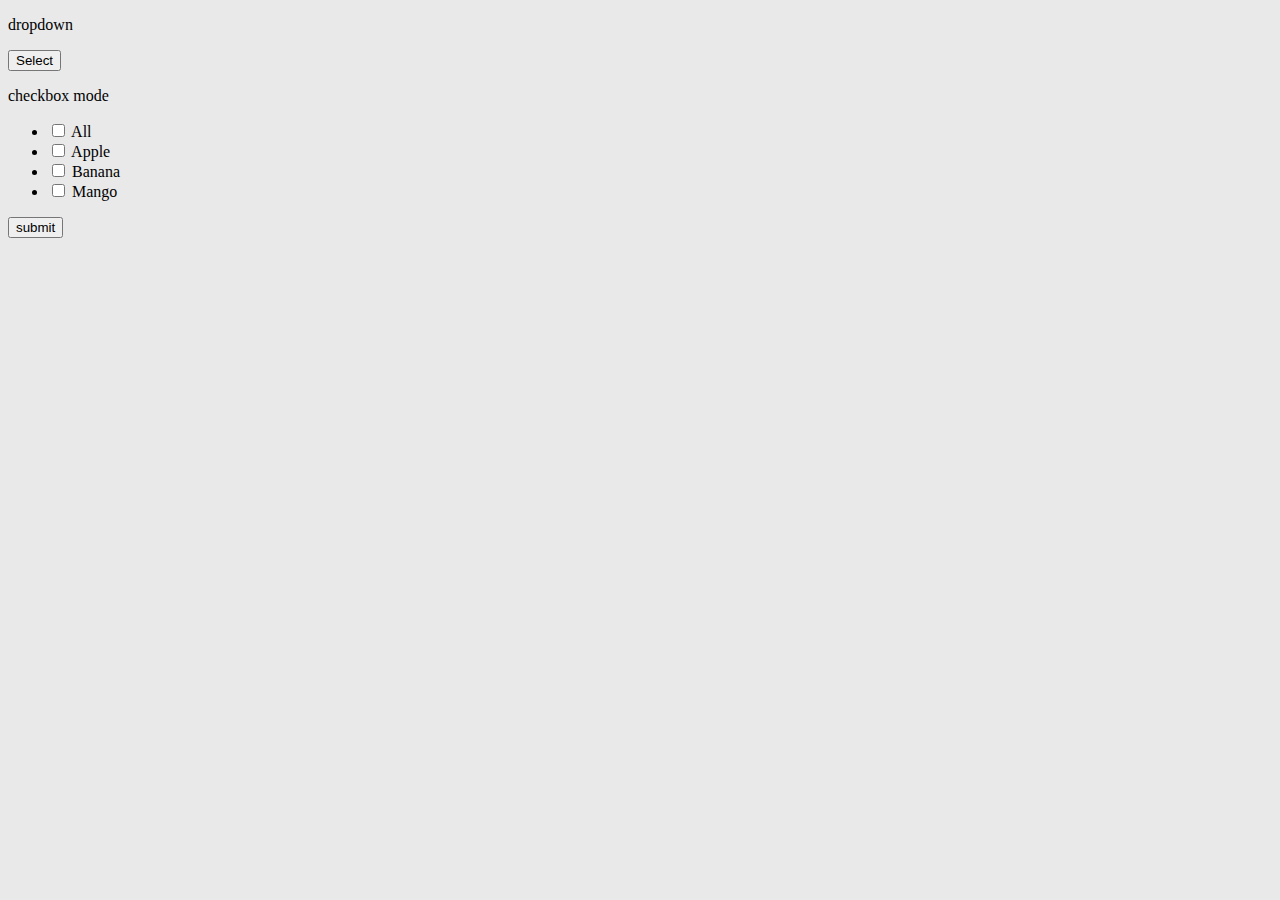
<file: index.html>
<!DOCTYPE html>
<html lang="en">
  <head>
    <meta charset="UTF-8" />
    <link rel="icon" type="image/svg+xml" href="/vite.svg" />
    <link rel="stylesheet" href="style.css" />
    <meta name="viewport" content="width=device-width, initial-scale=1.0" />
    <title>Vite App</title>
    <base href="/" />
  </head>
  <body>
    <div id="app">
      <p>dropdown</p>
      <button data-toggler="fruits" onclick="toggleDropdown(event)">
        Select
      </button>
      <ul data-context="fruits" data-multiple="true" data-dropdown="true">
        <li
          onclick="onOptionSelect(event)"
          data-member="fruits"
          data-selectall="true"
          onlick="onOptionSelect()"
        >
          All
        </li>
        <li
          data-member="fruits"
          data-value="apple"
          onclick="onOptionSelect(event)"
        >
          Apple
        </li>
        <li
          data-member="fruits"
          data-value="banana"
          onclick="onOptionSelect(event)"
        >
          Banana
        </li>
        <li
          data-member="fruits"
          data-value="mango"
          onclick="onOptionSelect(event)"
        >
          Mango
        </li>
      </ul>

      <p>checkbox mode</p>

      <ul
        data-context="fruits-checkbox"
        data-multiple="true"
        data-checkbox="true"
      >
        <li
          onclick="onOptionSelect(event)"
          data-member="fruits-checkbox"
          data-selectall="true"
          checkbox
          onlick="onOptionSelect()"
        >
          <input type="checkbox" /> All
        </li>
        <li
          data-member="fruits-checkbox"
          data-value="apple"
          checkbox
          onclick="onOptionSelect(event)"
        >
          <input type="checkbox" /> Apple
        </li>
        <li
          data-member="fruits-checkbox"
          data-value="banana"
          checkbox
          onclick="onOptionSelect(event)"
        >
          <input type="checkbox" /> Banana
        </li>
        <li
          data-member="fruits-checkbox"
          data-value="mango"
          checkbox
          onclick="onOptionSelect(event)"
        >
          <input type="checkbox" /> Mango
        </li>
      </ul>

      <button onclick="alert(JSON.stringify(getSelected()))">submit</button>
    </div>
  </body>
  <script defer src="select.js" type="application/javascript"></script>
</html>
</file>
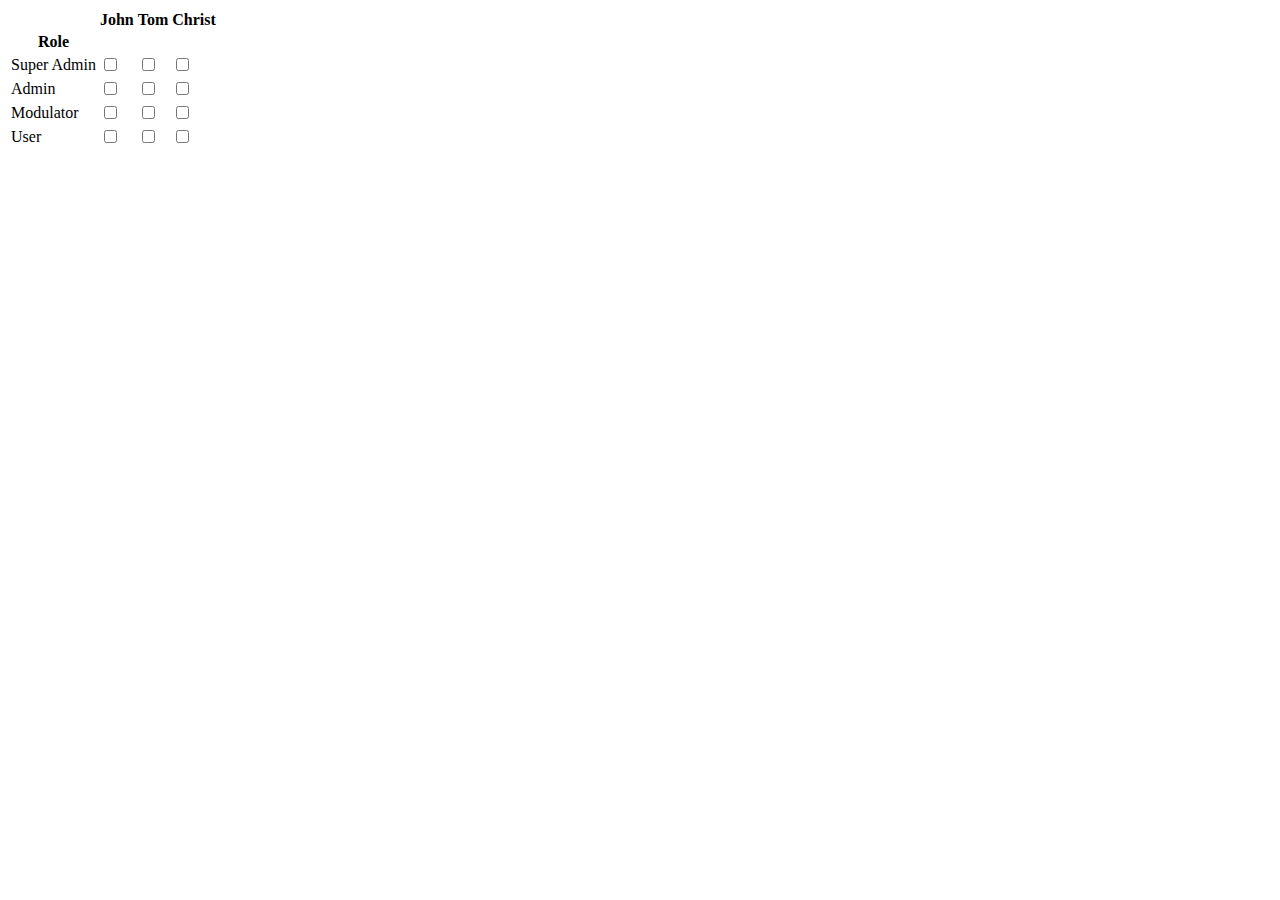
<file: independent-checkbox.html>
<!DOCTYPE html>
<html lang="en">
  <head>
    <meta charset="UTF-8" />
    <meta http-equiv="X-UA-Compatible" content="IE=edge" />
    <meta name="viewport" content="width=device-width, initial-scale=1.0" />
    <title>Document</title>
    <!-- <link rel="stylesheet" href="style.css" /> -->
  </head>
  <body>
    <table>
      <tbody>
        <tr>
          <th></th>
          <th>John</th>
          <th>Tom</th>
          <th>Christ</th>
        </tr>
        <tr>
          <th>Role</th>
          <th />
          <th />
          <th />
        </tr>
        <tr>
          <td>Super Admin</td>
          <td>
            <input
              data-group="role"
              onclick="onSelectCheckbox(event)"
              data-parent="john"
              type="checkbox"
              data-selectall="true"
              data-value="super-admin"
              checkbox
            />
          </td>
          <td>
            <input
              data-group="role"
              data-parent="tom"
              onclick="onSelectCheckbox(event)"
              type="checkbox"
              data-selectall="true"
              data-value="super-admin"
              checkbox
            />
          </td>
          <td>
            <input
              data-group="role"
              onclick="onSelectCheckbox(event)"
              type="checkbox"
              data-selectall="true"
              data-value="super-admin"
              checkbox
            />
          </td>
        </tr>
        <tr>
          <td>Admin</td>
          <td>
            <input
              data-group="role"
              onclick="onSelectCheckbox(event)"
              data-parent="john"
              type="checkbox"
              data-value="admin"
              checkbox
            />
          </td>
          <td>
            <input
              data-group="role"
              data-parent="tom"
              type="checkbox"
              data-value="admin"
              checkbox
              onclick="onSelectCheckbox(event)"
            />
          </td>
          <td>
            <input
              data-group="role"
              type="checkbox"
              data-value="admin"
              checkbox
              onclick="onSelectCheckbox(event)"
            />
          </td>
        </tr>
        <tr>
          <td>Modulator</td>
          <td>
            <input
              data-group="role"
              onclick="onSelectCheckbox(event)"
              data-parent="john"
              type="checkbox"
              data-value="mod"
              checkbox
            />
          </td>
          <td>
            <input
              data-parent="tom"
              data-group="role"
              type="checkbox"
              data-value="mod"
              checkbox
              onclick="onSelectCheckbox(event)"
            />
          </td>
          <td>
            <input
              data-group="role"
              type="checkbox"
              data-value="mod"
              checkbox
              onclick="onSelectCheckbox(event)"
            />
          </td>
        </tr>
        <tr>
          <td>User</td>
          <td>
            <input
              data-parent="john"
              type="checkbox"
              data-value="user"
              checkbox
              data-group="role"
              onclick="onSelectCheckbox(event)"
            />
          </td>
          <td>
            <input
              type="checkbox"
              data-parent="tom"
              data-value="user"
              checkbox
              data-group="role"
              onclick="onSelectCheckbox(event)"
            />
          </td>
          <td>
            <input
              type="checkbox"
              data-value="user"
              checkbox
              data-group="role"
              onclick="onSelectCheckbox(event)"
            />
          </td>
        </tr>
      </tbody>
    </table>
  </body>
  <script src="indipendent-checkbox.js"></script>
</html>
</file>
<file: style.css>
html,
body {
  background: #e9e9e9;
}

[data-dropdown="true"] {
  display: none;
  flex-direction: column;
}

[data-selected="true"]:not([checkbox]) {
  background-color: green;
}

[checkbox] input {
  pointer-events: none;
}
</file>
